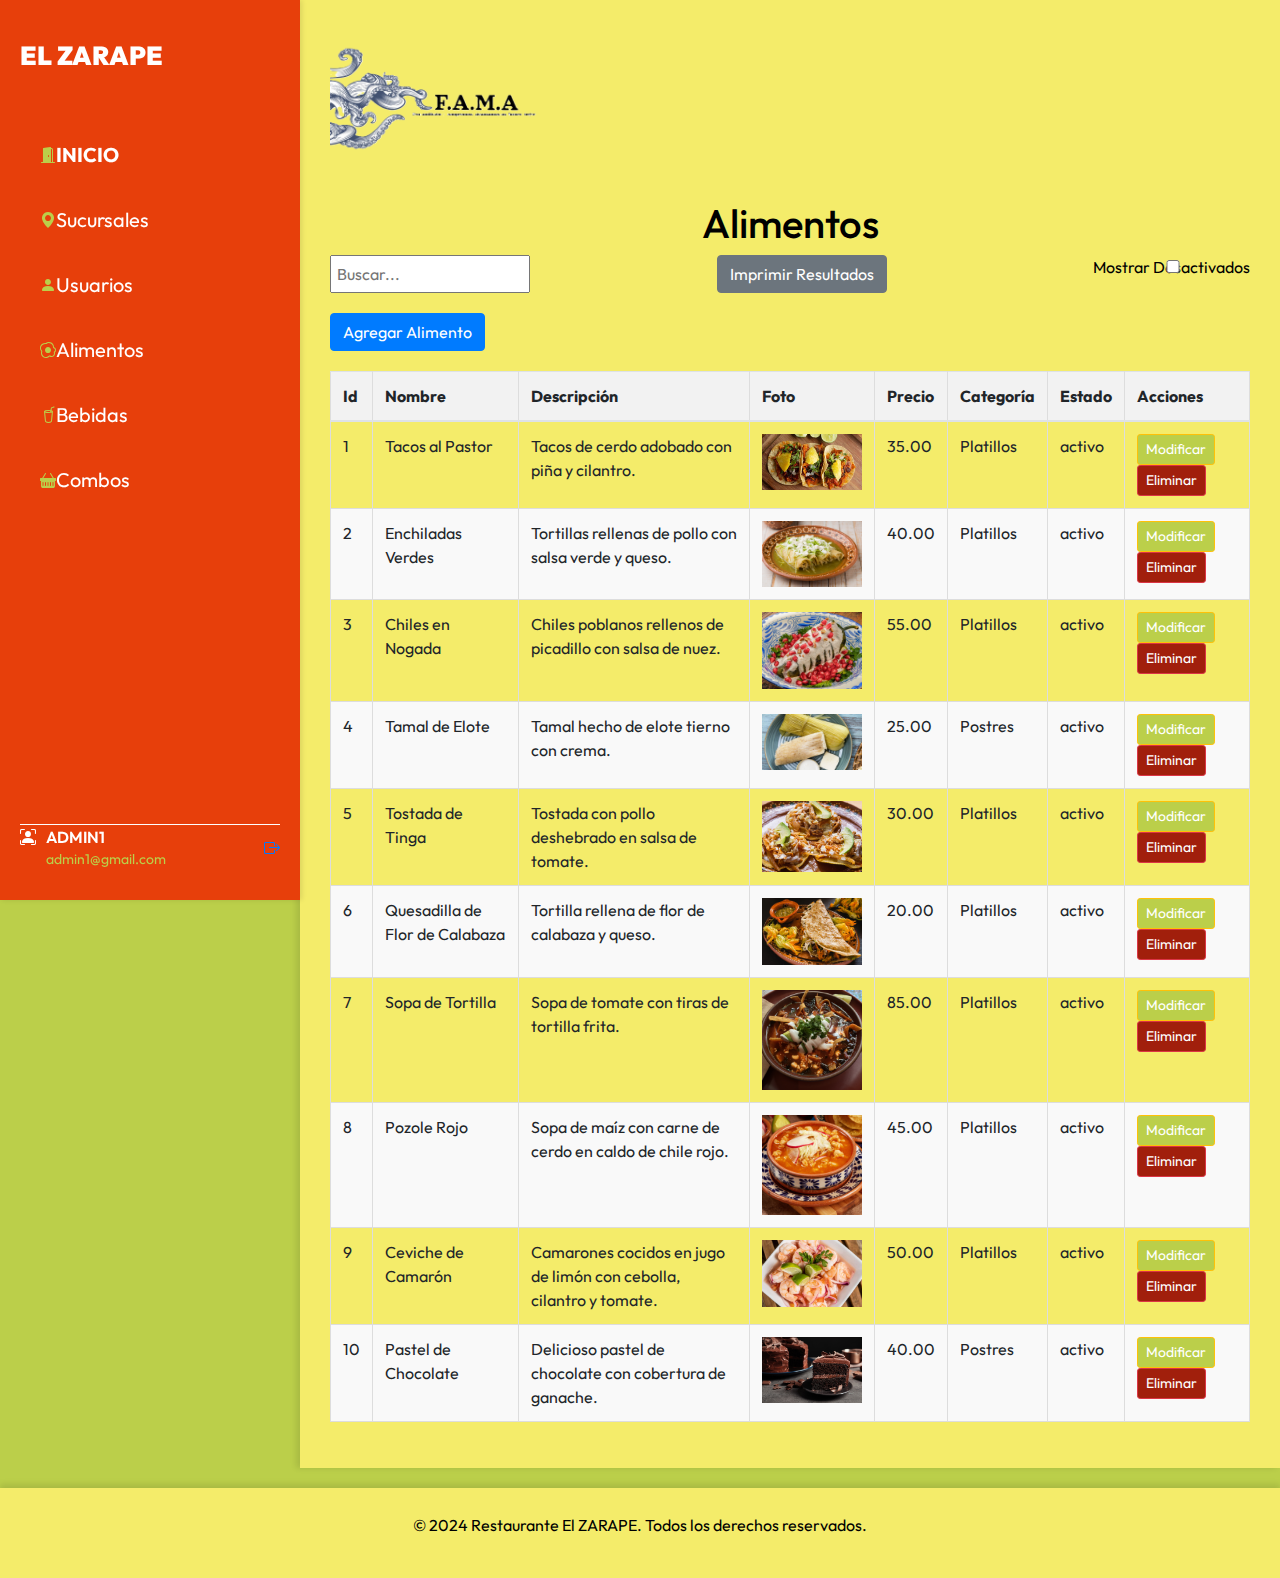
<file: Modulos/Alimentos.html>
<!DOCTYPE html>
<html lang="es">
<head>
    <meta charset="UTF-8">
    <meta name="viewport" content="width=device-width, initial-scale=1.0">
    <title>Alimentos</title>
    <link rel="stylesheet" href="https://stackpath.bootstrapcdn.com/bootstrap/4.5.2/css/bootstrap.min.css">
    <link rel="stylesheet" href="../Css/Alimentos.css">
    <script src="https://code.jquery.com/jquery-3.6.0.min.js"></script>
    <script src="https://stackpath.bootstrapcdn.com/bootstrap/4.5.2/js/bootstrap.min.js"></script>
    <script src="../js/Alimentos.js"></script>
    <link href="../Css/Inicio.css" rel="stylesheet" type="text/css"/>
    <link rel="stylesheet" href="https://cdn.jsdelivr.net/npm/bootstrap-icons@1.10.5/font/bootstrap-icons.css">
</head>
<body>
<div class="menu">
    <ion-icon name="menu-outline"></ion-icon>
    <ion-icon name="close-outline"></ion-icon>
</div>

<div class="barra-lateral">
    <div>
        <div class="nombre-pagina">
            <span><strong style="font-size: 130%">EL ZARAPE</strong></span>
        </div>
    </div> 
    <nav class="navegacion">
        <ul>
            <li><a id="inbox" href="Inicio.html"> <i class="bi bi-door-open-fill"></i><span><strong>INICIO</strong></span></a></li>
            <li><a href="Sucursal.html"> <i class="bi bi-geo-alt-fill"></i><span>Sucursales</span></a></li>
            <li><a href="Empleados.html"> <i class="bi bi-person-fill"></i> <span>Usuarios</span></a></li>
            <li><a href="Alimentos.html"><i class="bi bi-egg-fried"></i><span>Alimentos</span></a></li>
            <li><a href="Bebidas.html"> <i class="bi bi-cup-straw"></i><span>Bebidas</span></a></li>
            <li><a href="Combos.html"> <i class="bi bi-basket-fill"></i><span>Combos</span></a></li>
        </ul>
    </nav>
    <div class="usuario-container">
        <div class="linea"></div>
        <div class="usuario">
            <i class="bi bi-person-bounding-box icono-usuario"></i>
            <div class="info-usuario">
                <div class="nombre-email">
                    <span class="nombre">ADMIN1</span>
                    <span class="email">admin1@gmail.com</span>
                </div> 
                <a href="../index.html"><i class="bi bi-box-arrow-right icono-salir" title="Cerrar sesión"></i></a>
            </div>
        </div>
    </div>   
</div>

<main>
    <header style="text-align: left;">
        <img src="../Imagenes/Logo.png" width="300px" alt="Logo Fama">
        <h1 style="text-align: center;">Alimentos</h1>
    </header>
    <div class="content">
        <div class="search-container">
            <input type="text" id="searchInput" placeholder="Buscar...">
            <button id="printResults" class="btn btn-secondary">Imprimir Resultados</button>
            <div class="form-check form-switch">
                <input class="form-check-input" type="checkbox" id="switchEstado">
                <label class="form-check-label" for="switchEstado">Mostrar Desactivados</label>
            </div>
        </div> 
        <div class="btn-agregar">
            <button type="button" class="btn btn-primary" data-toggle="modal" data-target="#form-agregar">Agregar Alimento</button>
        </div>

        <table class="table">
            <thead>
                <tr>
                    <th>Id</th>
                    <th>Nombre</th>
                    <th>Descripción</th>
                    <th>Foto</th>
                    <th>Precio</th>
                    <th>Categoría</th>
                    <th>Estado</th>
                    <th>Acciones</th>
                </tr>
            </thead>
            <tbody id="registros">
                <!-- Contenido de la tabla generado dinámicamente -->
            </tbody>
        </table>

        <!-- Modal Agregar -->
        <div class="modal fade" id="form-agregar" tabindex="-1" role="dialog" aria-labelledby="formAgregarLabel" aria-hidden="true">
            <div class="modal-dialog" role="document">
                <div class="modal-content">
                    <div class="modal-header">
                        <h5 class="modal-title" id="formAgregarLabel">Agregar Alimento</h5>
                        <button type="button" class="close" data-dismiss="modal" aria-label="Close">
                            <span aria-hidden="true">&times;</span>
                        </button>
                    </div>
                    <div class="modal-body">
                        <form id="addFoodForm">
                            <input type="text" id="foodName" name="nombre" class="form-control" placeholder="Nombre" required>
                            <input type="text" id="foodDescription" name="descripcion" class="form-control" placeholder="Descripción" required>
                            <input type="text" id="foodPhoto" name="foto" class="form-control" placeholder="Foto URL" required>
                            <input type="number" id="foodPrice" name="precio" class="form-control" placeholder="Precio" step="0.01" required>
                            <select id="foodCategory" name="categoria" class="form-control" required>
                                <option value="desayuno">Desayuno</option>
                                <option value="almuerzo">Almuerzo</option>
                                <option value="cena">Cena</option>
                            </select>
                            <button type="submit" class="btn btn-primary mt-2">Guardar</button>
                        </form>
                    </div>
                </div>
            </div>
        </div>

        <!-- Modal Modificar -->
        <div class="modal fade" id="form-modificar" tabindex="-1" role="dialog" aria-labelledby="formModificarLabel" aria-hidden="true">
            <div class="modal-dialog" role="document">
                <div class="modal-content">
                    <div class="modal-header">
                        <h5 class="modal-title" id="formModificarLabel">Modificar Alimento</h5>
                        <button type="button" class="close" data-dismiss="modal" aria-label="Close">
                            <span aria-hidden="true">&times;</span>
                        </button>
                    </div>
                    <div class="modal-body">
                        <form id="modifyFoodForm">
                            <input type="hidden" id="modifyFoodId" name="id">
                            <input type="text" id="modifyFoodName" name="nombre" class="form-control" placeholder="Nombre">
                            <input type="text" id="modifyFoodDescription" name="descripcion" class="form-control" placeholder="Descripción">
                            <input type="text" id="modifyFoodPhoto" name="foto" class="form-control" placeholder="Foto URL">
                            <input type="number" id="modifyFoodPrice" name="precio" class="form-control" placeholder="Precio" step="0.01">
                            <select id="modifyFoodCategory" name="categoria" class="form-control">
                                <option value="desayuno">Desayuno</option>
                                <option value="almuerzo">Almuerzo</option>
                                <option value="cena">Cena</option>
                            </select>
                            <select id="modifyFoodEstado" name="estado" class="form-control mt-2">
                                <option value="activo">Activo</option>
                                <option value="desactivo">Desactivo</option>
                            </select>
                            <button type="submit" class="btn btn-primary mt-2">Guardar Cambios</button>
                        </form>
                    </div>
                </div>
            </div>
        </div>

        <!-- Modal Eliminar -->
        <div class="modal fade" id="modal-eliminar" tabindex="-1" role="dialog" aria-labelledby="modalEliminarLabel" aria-hidden="true">
            <div class="modal-dialog" role="document">
                <div class="modal-content">
                    <div class="modal-header">
                        <h5 class="modal-title" id="modalEliminarLabel">Confirmar Eliminación</h5>
                        <button type="button" class="close" data-dismiss="modal" aria-label="Close">
                            <span aria-hidden="true">&times;</span>
                        </button>
                    </div>
                    <div class="modal-body">
                        <p id="modal-mensaje"></p>
                    </div>
                    <div class="modal-footer">
                        <button type="button" class="btn btn-secondary" data-dismiss="modal">Cancelar</button>
                        <button type="button" class="btn btn-primary" onclick="confirmarEliminacion()">Eliminar</button>
                    </div>
                </div>
            </div>
        </div>
    </div>
</main>

<footer>
    <div class="footer-content">
        <p>© 2024 Restaurante El ZARAPE. Todos los derechos reservados.</p>
    </div>
</footer>

</body>
</html>
</file>
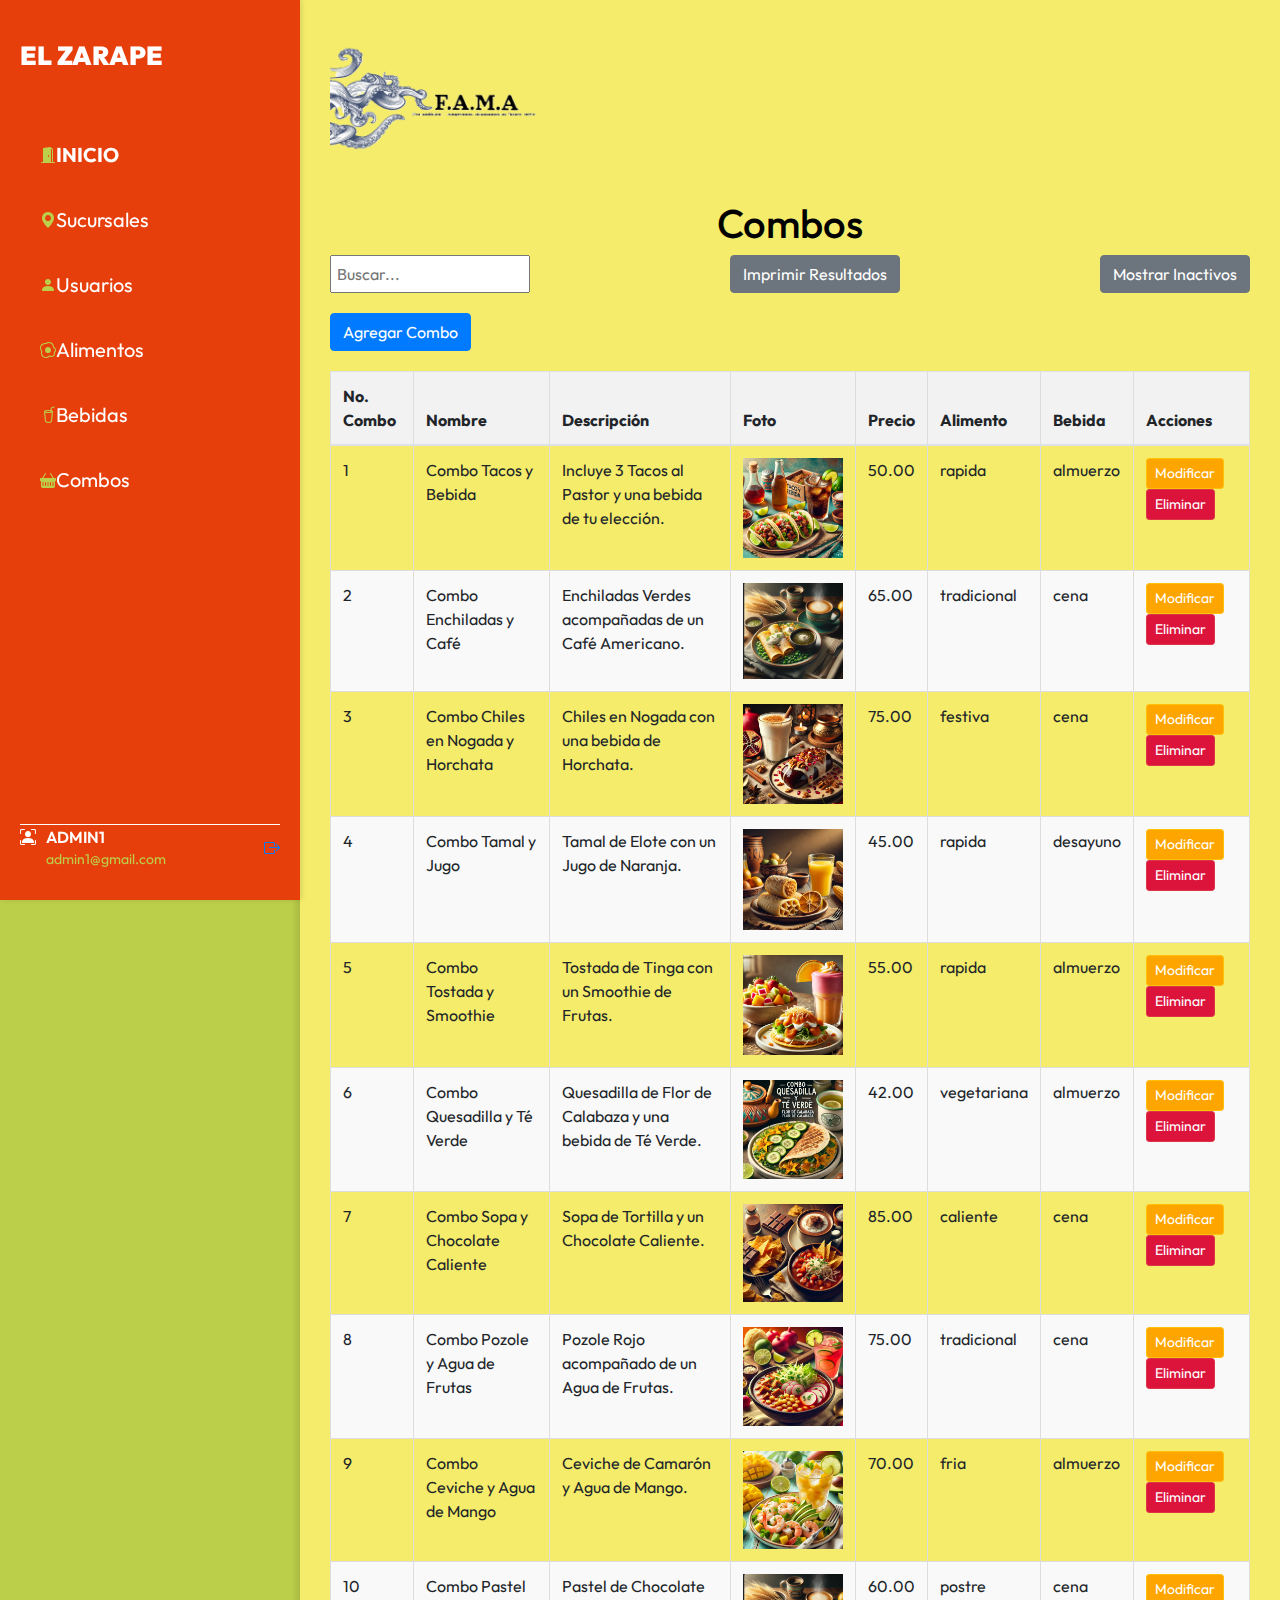
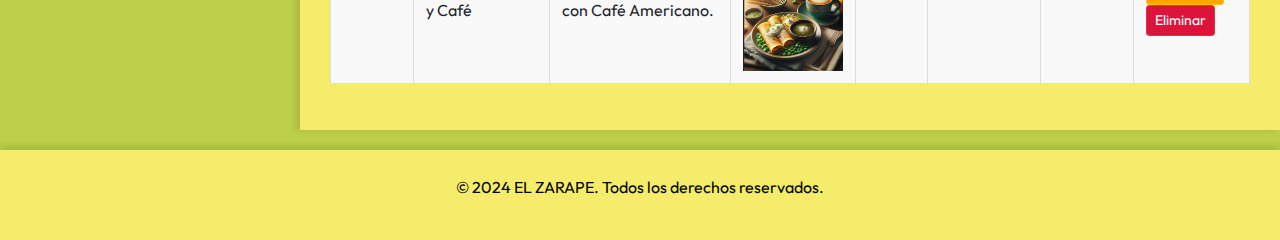
<file: Modulos/Combos.html>
<!DOCTYPE html>
<html lang="es">
<head>
<meta charset="UTF-8">
<meta name="viewport" content="width=device-width, initial-scale=1.0">
<title>Combos</title>
<link rel="stylesheet" href="https://stackpath.bootstrapcdn.com/bootstrap/4.5.2/css/bootstrap.min.css">
<link rel="stylesheet" href="../Css/Combos.css">
<script src="https://code.jquery.com/jquery-3.6.0.min.js"></script>
<script src="https://stackpath.bootstrapcdn.com/bootstrap/4.5.2/js/bootstrap.min.js"></script>
<link href="../Css/Inicio.css" rel="stylesheet" type="text/css"/>
<link rel="stylesheet" href="https://cdn.jsdelivr.net/npm/bootstrap-icons@1.10.5/font/bootstrap-icons.css">
</head>
<body>
<div class="menu">
    <ion-icon name="menu-outline"></ion-icon>
    <ion-icon name="close-outline"></ion-icon>
</div>

<div class="barra-lateral">
    <div>
        <div class="nombre-pagina">
            <span><strong style="font-size: 130%">EL ZARAPE</strong></span>
        </div>
    </div> <!-- Tabla de Navegacion Lateral -->
    <nav class="navegacion">
        <ul>
            <li><a id="inbox" href="Inicio.html"><i class="bi bi-door-open-fill"></i><span><strong>INICIO</strong></span></a></li>
            <li><a href="Sucursal.html"><i class="bi bi-geo-alt-fill"></i><span>Sucursales</span></a></li>
            <li><a href="Empleados.html"><i class="bi bi-person-fill"></i><span>Usuarios</span></a></li>
            <li><a href="Alimentos.html"><i class="bi bi-egg-fried"></i><span>Alimentos</span></a></li>
            <li><a href="Bebidas.html"><i class="bi bi-cup-straw"></i><span>Bebidas</span></a></li>
            <li><a href="Combos.html"><i class="bi bi-basket-fill"></i><span>Combos</span></a></li>
        </ul>
    </nav>
    <div class="usuario-container">
        <div class="linea"></div>
        <div class="usuario">
            <i class="bi bi-person-bounding-box icono-usuario"></i>
            <div class="info-usuario">
                <div class="nombre-email">
                    <span class="nombre">ADMIN1</span>
                    <span class="email">admin1@gmail.com</span>
                </div> 
                <a href="../index.html"><i class="bi bi-box-arrow-right icono-salir" title="Cerrar sesión"></i></a>
            </div>
        </div>
    </div>   
</div>

<main>
    <header style="text-align: left;">
        <img src="../Imagenes/Logo.png" width="300px" alt="Logo Fama">
        <h1 style="text-align: center;">Combos</h1>
    </header>
    <div class="content">
        <div class="search-container">
            <input type="text" id="searchInput" placeholder="Buscar...">
            <button id="printResults" class="btn btn-secondary">Imprimir Resultados</button>
            <button id="toggleActivos" class="btn btn-secondary">Mostrar Inactivos</button>
        </div>
        <div class="btn-agregar">
            <button type="button" class="btn btn-primary" data-toggle="modal" data-target="#form-agregar">Agregar Combo</button>
        </div>

        <table class="table">
            <thead>
                <tr>
                    <th>No. Combo</th>
                    <th>Nombre</th>
                    <th>Descripción</th>
                    <th>Foto</th>
                    <th>Precio</th>
                    <th>Alimento</th>
                    <th>Bebida</th>
                    <th>Acciones</th>
                </tr>
            </thead>
            <tbody id="registros">
                <!-- Contenido de la tabla generado dinámicamente -->
            </tbody>
        </table>

        <!-- Modal Agregar -->
        <div class="modal fade" id="form-agregar" tabindex="-1" role="dialog" aria-labelledby="formAgregarLabel" aria-hidden="true">
            <div class="modal-dialog" role="document">
                <div class="modal-content">
                    <div class="modal-header">
                        <h5 class="modal-title" id="formAgregarLabel">Agregar Combo</h5>
                        <button type="button" class="close" data-dismiss="modal" aria-label="Close">
                            <span aria-hidden="true">&times;</span>
                        </button>
                    </div>
                    <div class="modal-body">
                        <form id="addFoodForm">
                            <input type="text" id="foodName" name="nombre" class="form-control" placeholder="Nombre" required>
                            <input type="text" id="foodDescription" name="descripcion" class="form-control" placeholder="Descripción" required>
                            <input type="text" id="foodPhoto" name="foto" class="form-control" placeholder="Foto URL" required>
                            <input type="number" id="foodPrice" name="precio" class="form-control" placeholder="Precio" step="0.01" required>
                            <select id="foodCategory2" name="Alimento" class="form-control" required>
                                <option value="Tacos al Pastor">Tacos al Pastor</option>
                                <option value="Enchiladas Verdes">Enchiladas Verdes</option>
                                <option value="Chiles en Nogada">Chiles en Nogada</option>
                                <option value="Tamal de Elote">Tamal de Elote</option>
                                <option value="Tostada de Tinga">Tostada de Tinga</option>
                                <option value="Quesadilla de Flor de Calabaza">Quesadilla de Flor de Calabaza</option>
                                <option value="Sopa de Tortilla">Sopa de Tortilla</option>
                                <option value="Pozole Rojo">Pozole Rojo</option>
                                <option value="Ceviche de Camarón">Ceviche de Camarón</option>
                                <option value="Pastel de Chocolate">Pastel de Chocolate</option>
                            </select>
                            <select id="foodCategory" name="Bebida" class="form-control" required>
                                <option value="Café negro tradicional americano">Café negro tradicional americano</option>
                                <option value="Jugo de Naranja">Jugo de Naranja</option>
                                <option value="Limonada">Limonada</option>
                                <option value="Smoothie de Frutas">Smoothie de Frutas</option>
                                <option value="Té Verde">Té Verde</option>
                                <option value="Chocolate Caliente">Chocolate Caliente</option>
                                <option value="Jamaica">Jamaica</option>
                                <option value="Horchata">Horchata</option>
                                <option value="Agua de Frutas">Agua de Frutas</option>
                                <option value="Agua de Mango">Agua de Mango</option>
                            </select>
                            <button type="submit" class="btn btn-primary mt-2">Guardar</button>
                        </form>
                    </div>
                </div>
            </div>
        </div>

        <!-- Modal Modificar -->
        <div class="modal fade" id="form-modificar" tabindex="-1" role="dialog" aria-labelledby="formModificarLabel" aria-hidden="true">
            <div class="modal-dialog" role="document">
                <div class="modal-content">
                    <div class="modal-header">
                        <h5 class="modal-title" id="formModificarLabel">Modificar Combo</h5>
                        <button type="button" class="close" data-dismiss="modal" aria-label="Close">
                            <span aria-hidden="true">&times;</span>
                        </button>
                    </div>
                    <div class="modal-body">
                        <form id="modifyFoodForm">
                            <input type="hidden" id="modifyFoodId" name="id">
                            <input type="text" id="modifyFoodName" name="nombre" class="form-control" placeholder="Nombre">
                            <input type="text" id="modifyFoodDescription" name="descripcion" class="form-control" placeholder="Descripción">
                            <input type="text" id="modifyFoodPhoto" name="foto" class="form-control" placeholder="Foto URL">
                            <input type="number" id="modifyFoodPrice" name="precio" class="form-control" placeholder="Precio" step="0.01">
                            <select id="modifyFoodCategory2" name="Alimento" class="form-control">
                                <option value="Tacos al Pastor">Tacos al Pastor</option>
                                <option value="Enchiladas Verdes">Enchiladas Verdes</option>
                                <option value="Chiles en Nogada">Chiles en Nogada</option>
                                <option value="Tamal de Elote">Tamal de Elote</option>
                                <option value="Tostada de Tinga">Tostada de Tinga</option>
                                <option value="Quesadilla de Flor de Calabaza">Quesadilla de Flor de Calabaza</option>
                                <option value="Sopa de Tortilla">Sopa de Tortilla</option>
                                <option value="Pozole Rojo">Pozole Rojo</option>
                                <option value="Ceviche de Camarón">Ceviche de Camarón</option>
                                <option value="Pastel de Chocolate">Pastel de Chocolate</option>
                            </select>
                            <select id="modifyFoodCategory" name="Bebida" class="form-control">
                                <option value="Café negro tradicional americano">Café negro tradicional americano</option>
                                <option value="Jugo de Naranja">Jugo de Naranja</option>
                                <option value="Limonada">Limonada</option>
                                <option value="Smoothie de Frutas">Smoothie de Frutas</option>
                                <option value="Té Verde">Té Verde</option>
                                <option value="Chocolate Caliente">Chocolate Caliente</option>
                                <option value="Jamaica">Jamaica</option>
                                <option value="Horchata">Horchata</option>
                                <option value="Agua de Frutas">Agua de Frutas</option>
                                <option value="Agua de Mango">Agua de Mango</option>
                            </select>
                            <button type="submit" class="btn btn-primary mt-2">Guardar Cambios</button>
                        </form>
                    </div>
                </div>
            </div>
        </div>

        <!-- Modal Eliminar -->
        <div class="modal fade" id="modal-eliminar" tabindex="-1" role="dialog" aria-labelledby="modalEliminarLabel" aria-hidden="true">
            <div class="modal-dialog" role="document">
                <div class="modal-content">
                    <div class="modal-header">
                        <h5 class="modal-title" id="modalEliminarLabel">Confirmar Eliminación</h5>
                        <button type="button" class="close" data-dismiss="modal" aria-label="Close">
                            <span aria-hidden="true">&times;</span>
                        </button>
                    </div>
                    <div class="modal-body">
                        <p id="modal-mensaje"></p>
                    </div>
                    <div class="modal-footer">
                        <button type="button" class="btn btn-secondary" data-dismiss="modal">Cancelar</button>
                        <button type="button" class="btn btn-primary" onclick="confirmarEliminacion()">Eliminar</button>
                    </div>
                </div>
            </div>
        </div>
    </div>
</main>

<footer>
    <p>© 2024 EL ZARAPE. Todos los derechos reservados.</p>
</footer>

<script src="../js/Combos.js"></script>
</body>
</html>
</file>
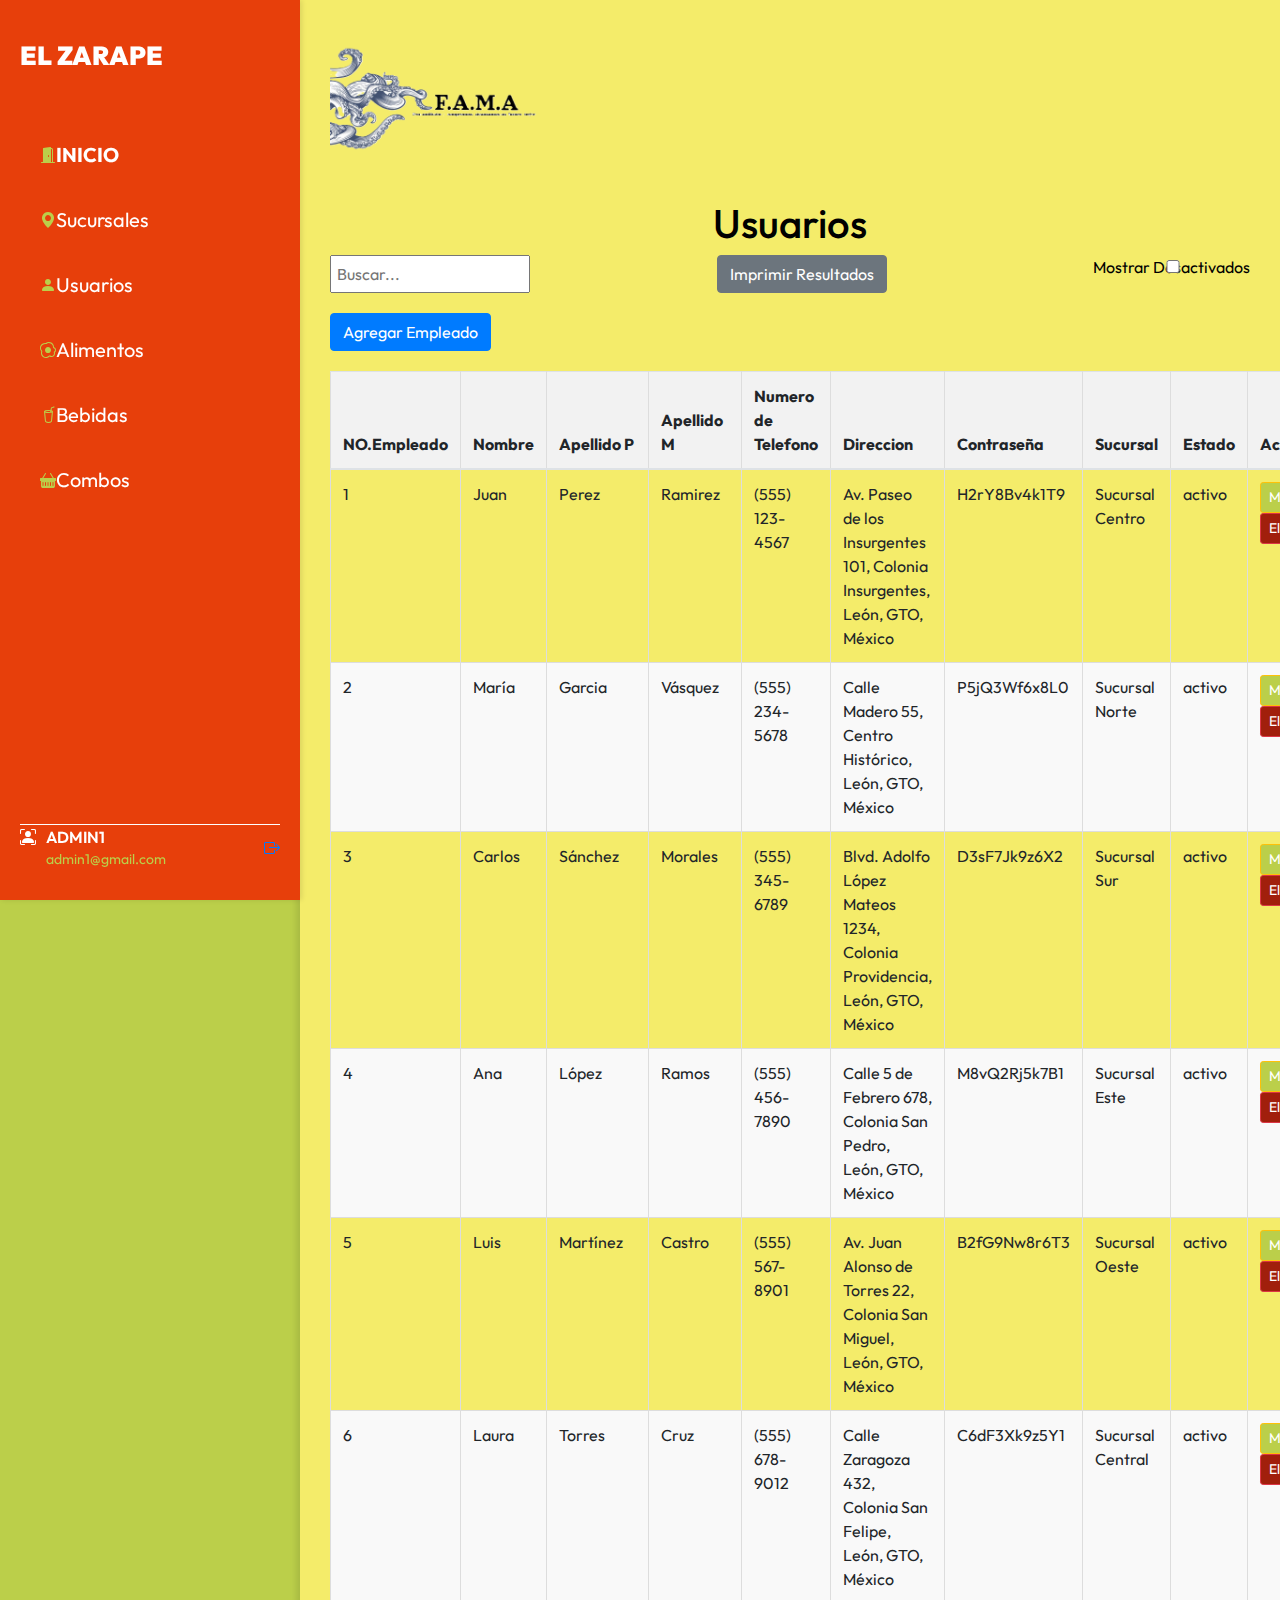
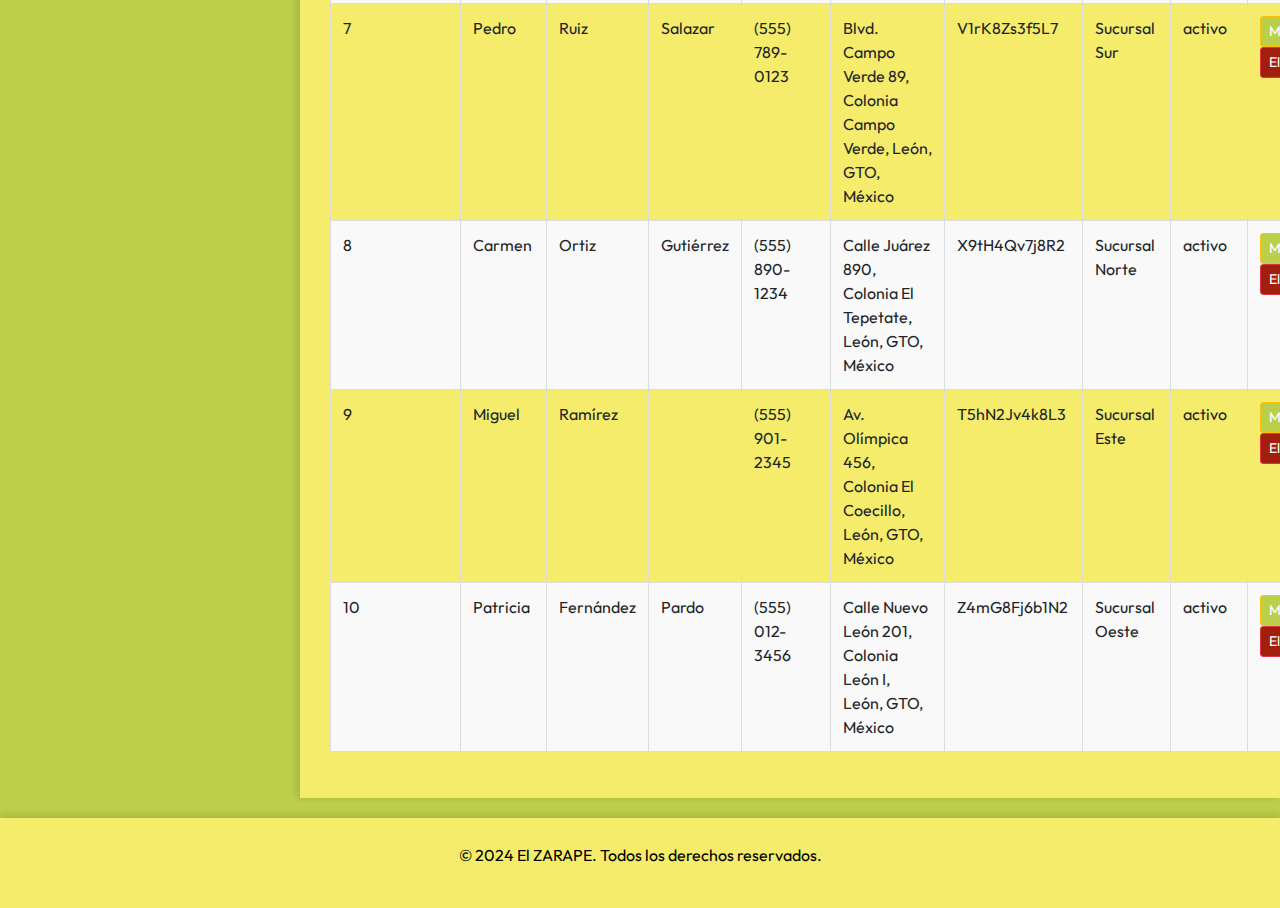
<file: Modulos/Empleados.html>
<!DOCTYPE html>
<html lang="es">
<head>
    <meta charset="UTF-8">
    <meta name="viewport" content="width=device-width, initial-scale=1.0">
    <title>Usuarios</title>
    <link rel="stylesheet" href="https://stackpath.bootstrapcdn.com/bootstrap/4.5.2/css/bootstrap.min.css">
    <link rel="stylesheet" href="../Css/Empleados.css">
    <script src="https://code.jquery.com/jquery-3.6.0.min.js"></script>
    <script src="https://stackpath.bootstrapcdn.com/bootstrap/4.5.2/js/bootstrap.min.js"></script>
    <script src="../js/Empleados.js"></script>
    <link href="../Css/Inicio.css" rel="stylesheet" type="text/css"/>
    <link rel="stylesheet" href="https://cdn.jsdelivr.net/npm/bootstrap-icons@1.10.5/font/bootstrap-icons.css">
</head>
<body>
    <div class="menu">
        <ion-icon name="menu-outline"></ion-icon>
        <ion-icon name="close-outline"></ion-icon>
    </div>

    <div class="barra-lateral">
        <div>
            <div class="nombre-pagina">
                <span><strong style="font-size: 130%">EL ZARAPE</strong></span>
            </div>
        </div>
        <nav class="navegacion">
            <ul>
                <li>
                    <a id="inbox" href="Inicio.html"> <i class="bi bi-door-open-fill"></i><span><strong>INICIO</strong></span></a>
                </li>
                <li>
                    <a href="Sucursal.html"> <i class="bi bi-geo-alt-fill"></i><span>Sucursales</span></a>
                </li>
                <li>
                    <a href="Empleados.html"> <i class="bi bi-person-fill"></i> <span>Usuarios</span></a>
                </li>
                <li>
                    <a href="Alimentos.html"><i class="bi bi-egg-fried"></i><span>Alimentos</span></a>
                </li>
                <li>
                    <a href="Bebidas.html"> <i class="bi bi-cup-straw"></i><span>Bebidas</span></a>
                </li>
                <li>
                    <a href="Combos.html"> <i class="bi bi-basket-fill"></i><span>Combos</span></a>
                </li>
            </ul>
        </nav>
        <div class="usuario-container">
            <div class="linea"></div>
            <div class="usuario">
                <i class="bi bi-person-bounding-box icono-usuario"></i>
                <div class="info-usuario">
                    <div class="nombre-email">
                        <span class="nombre">ADMIN1</span>
                        <span class="email">admin1@gmail.com</span>
                    </div>
                    <a href="../index.html"> <i class="bi bi-box-arrow-right icono-salir" title="Cerrar sesión"></i></a>
                </div>
            </div>
        </div>
    </div>

    <main>
        <header style="text-align: left;">
            <img src="../Imagenes/Logo.png" width="300px" alt="Logo Fama">
            <h1 style="text-align: center;">Usuarios</h1>
        </header>
        <div class="content">
            <div class="search-container">
                <input type="text" id="searchInput" placeholder="Buscar...">
                <button id="printResults" class="btn btn-secondary">Imprimir Resultados</button>
                <div class="form-check form-switch">
                    <input class="form-check-input" type="checkbox" id="switchEstado">
                    <label class="form-check-label" for="switchEstado">Mostrar Desactivados</label>
                </div>
            </div>
            <div class="btn-agregar">
                <button type="button" class="btn btn-primary" data-toggle="modal" data-target="#form-agregar">Agregar Empleado</button>
            </div>

            <table class="table">
                <thead>
                    <tr>
                        <th>NO.Empleado</th>
                        <th>Nombre</th>
                        <th>Apellido P</th>
                        <th>Apellido M</th>
                        <th>Numero de Telefono</th>
                        <th>Direccion</th>
                        <th>Contraseña</th>
                        <th>Sucursal</th>
                        <th>Estado</th>
                        <th>Acciones</th>
                    </tr>
                </thead>
                <tbody id="registros">
                    <!-- Contenido de la tabla generado dinámicamente -->
                </tbody>
            </table>

            <!-- Modal Agregar Empleado -->
            <div class="modal fade" id="form-agregar" tabindex="-1" role="dialog" aria-labelledby="formAgregarLabel" aria-hidden="true">
                <div class="modal-dialog" role="document">
                    <div class="modal-content">
                        <div class="modal-header">
                            <h5 class="modal-title" id="formAgregarLabel">Agregar Empleado</h5>
                            <button type="button" class="close" data-dismiss="modal" aria-label="Close">
                                <span aria-hidden="true">&times;</span>
                            </button>
                        </div>
                        <div class="modal-body">
                            <form id="addFoodForm">
                                <input type="text" id="foodName" name="nombre" class="form-control" placeholder="Nombre" required>
                                <input type="text" id="appNameP" name="apellido_paterno" class="form-control" placeholder="Apellido P" required>
                                <input type="text" id="appNameM" name="apellido_materno" class="form-control" placeholder="Apellido M" required>
                                <input type="text" id="noTelName" name="numero_telefono" class="form-control" placeholder="Numero de telefono" required>
                                <input type="text" id="dirName" name="direccion" class="form-control" placeholder="Direccion" required>
                                <input type="text" id="foodDescription" name="contraseña" class="form-control" placeholder="Contraseña" required>
                                <select id="foodSucursal" name="sucursal" class="form-control" required>
                                    <option value="">Seleccionar Sucursal</option>
                                    <option value="Sucursal1">Sucursal Centro</option>
                                    <option value="Sucursal2">Sucursal Norte</option>
                                    <option value="Sucursal3">Sucursal Sur</option>
                                    <option value="Sucursal4">Sucursal Este</option>
                                    <option value="Sucursal5">Sucursal Oeste</option>
                                    <option value="Sucursal6">Sucursal Altavista</option>
                                    <option value="Sucursal7">Sucursal Del Valle</option>
                                    <option value="Sucursal8">Sucursal Polanco</option>
                                    <option value="Sucursal9">Sucursal Condesa</option>
                                    <option value="Sucursal10">Sucursal Roma</option>
                                </select>
                                <button type="submit" class="btn btn-primary mt-2">Guardar</button>
                            </form>
                        </div>
                    </div>
                </div>
            </div>

            <!-- Modal Modificar Empleado -->
            <div class="modal fade" id="form-modificar" tabindex="-1" role="dialog" aria-labelledby="formModificarLabel" aria-hidden="true">
                <div class="modal-dialog" role="document">
                    <div class="modal-content">
                        <div class="modal-header">
                            <h5 class="modal-title" id="formModificarLabel">Modificar Empleado</h5>
                            <button type="button" class="close" data-dismiss="modal" aria-label="Close">
                                <span aria-hidden="true">&times;</span>
                            </button>
                        </div>
                        <div class="modal-body">
                            <form id="modifyFoodForm">
                                <input type="hidden" id="modifyFoodId" name="id">
                                <input type="text" id="modifyFoodName" name="nombre" class="form-control" placeholder="Nombre" required>
                                <input type="text" id="modifyappNameP" name="apellido_paterno" class="form-control" placeholder="Apellido P" required>
                                <input type="text" id="modifyappNameM" name="apellido_materno" class="form-control" placeholder="Apellido M" required>
                                <input type="text" id="modifynoTelName" name="numero_telefono" class="form-control" placeholder="Numero de telefono" required>
                                <input type="text" id="modifydirName" name="direccion" class="form-control" placeholder="Direccion" required>
                                <input type="text" id="modifyFoodDescription" name="contraseña" class="form-control" placeholder="Contraseña" required>
                                <select id="modifyFoodSucursal" name="sucursal" class="form-control" required>
                                    <option value="Sucursal1">Sucursal Centro</option>
                                    <option value="Sucursal2">Sucursal Norte</option>
                                    <option value="Sucursal3">Sucursal Sur</option>
                                    <option value="Sucursal4">Sucursal Este</option>
                                    <option value="Sucursal5">Sucursal Oeste</option>
                                    <option value="Sucursal6">Sucursal Altavista</option>
                                    <option value="Sucursal7">Sucursal Del Valle</option>
                                    <option value="Sucursal8">Sucursal Polanco</option>
                                    <option value="Sucursal9">Sucursal Condesa</option>
                                    <option value="Sucursal10">Sucursal Roma</option>
                                </select>
                                <select id="modifyFoodEstado" name="estado" class="form-control mt-2">
                                    <option value="activo">Activo</option>
                                    <option value="desactivo">Desactivo</option>
                                </select>
                                <button type="submit" class="btn btn-primary mt-2">Guardar Cambios</button>
                            </form>
                        </div>
                    </div>
                </div>
            </div>

            <!-- Modal Eliminar -->
            <div class="modal fade" id="modal-eliminar" tabindex="-1" role="dialog" aria-labelledby="modalEliminarLabel" aria-hidden="true">
                <div class="modal-dialog" role="document">
                    <div class="modal-content">
                        <div class="modal-header">
                            <h5 class="modal-title" id="modalEliminarLabel">Confirmar Eliminación</h5>
                            <button type="button" class="close" data-dismiss="modal" aria-label="Close">
                                <span aria-hidden="true">&times;</span>
                            </button>
                        </div>
                        <div class="modal-body">
                            <p id="modal-mensaje"></p>
                        </div>
                        <div class="modal-footer">
                            <button type="button" class="btn btn-secondary" data-dismiss="modal">Cancelar</button>
                            <button type="button" class="btn btn-primary" onclick="confirmarEliminacion()">Eliminar</button>
                        </div>
                    </div>
                </div>
            </div>
        </div>
    </main>

    <footer>
        <p>© 2024 El ZARAPE. Todos los derechos reservados.</p>
    </footer>
</body>
</html>
</file>
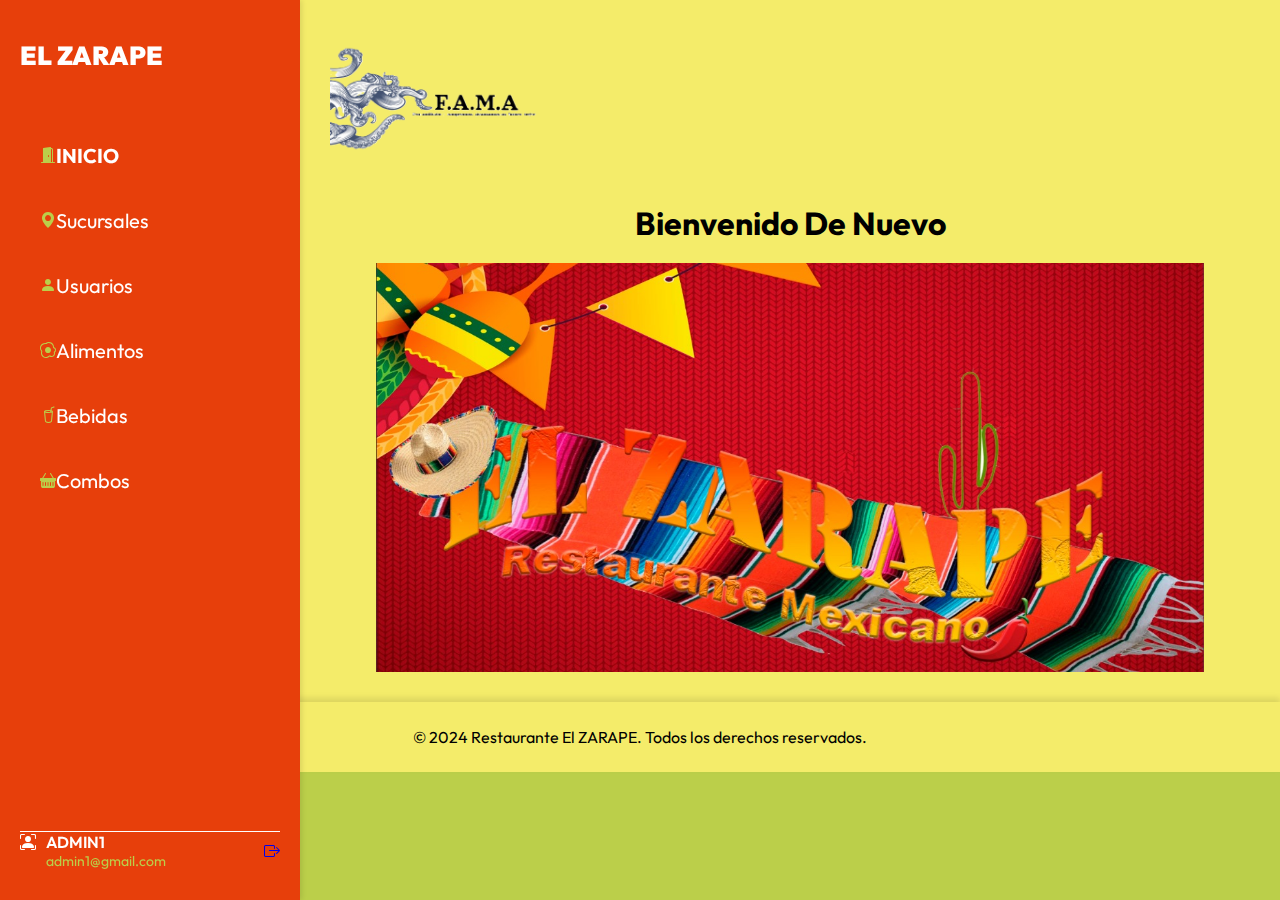
<file: Modulos/Inicio.html>
<!DOCTYPE html>
<html lang="Es">
<head>
    <meta charset="UTF-8">
    <meta name="viewport" content="width=device-width, initial-scale=1.0">
    <title>El ZARAPE</title>
    <link href="../Css/Inicio.css" rel="stylesheet" type="text/css"/>
    <link rel="stylesheet" href="https://cdn.jsdelivr.net/npm/bootstrap-icons@1.10.5/font/bootstrap-icons.css">
</head>
<body>
    <div class="menu">
        <ion-icon name="menu-outline"></ion-icon>
        <ion-icon name="close-outline"></ion-icon>
    </div>

    <div class="barra-lateral">
        <div>
            <div class="nombre-pagina">
                <span><strong style="font-size: 130%">EL ZARAPE</strong></span>
            </div>
        </div>
        <!-- Tabla de Navegacion Lateral -->
        <nav class="navegacion">
            <ul>
                <li>
                    <a id="inbox" href="Inicio.html"><i class="bi bi-door-open-fill"></i><span><strong>INICIO</strong></span></a>
                </li>
                <li>
                    <a href="Sucursal.html"><i class="bi bi-geo-alt-fill"></i><span>Sucursales</span></a>
                </li>
                <li>
                    <a href="Empleados.html"><i class="bi bi-person-fill"></i><span>Usuarios</span></a>
                </li>
                <li>
                    <a href="Alimentos.html"><i class="bi bi-egg-fried"></i><span>Alimentos</span></a>
                </li>
                <li>
                    <a href="Bebidas.html"><i class="bi bi-cup-straw"></i><span>Bebidas</span></a>
                </li>
                <li>
                    <a href="Combos.html"><i class="bi bi-basket-fill"></i><span>Combos</span></a>
                </li>
            </ul>
        </nav>
        <!-- Información del usuario -->
        <div class="usuario-container">
            <div class="linea"></div>
            <div class="usuario">
                <i class="bi bi-person-bounding-box icono-usuario"></i>
                <div class="info-usuario">
                    <div class="nombre-email">
                        <span class="nombre" id="nombreUsuario">ADMIN1</span>
                        <span class="email">admin1@gmail.com</span>
                    </div>
                    <a href="../index.html"><i class="bi bi-box-arrow-right icono-salir" title="Cerrar sesión"></i></a>
                </div>
            </div>
        </div>
    </div>

    <main>
        <header style="text-align: left;">
            <img src="../Imagenes/Logo.png" width="300px" alt="Logo Fama">
            <h1 style="text-align: center;">Bienvenido De Nuevo</h1>
        </header>

        <div style="display: flex; justify-content: center; margin-top: 20px; border-radius: 15px;">
            <img src="../Imagenes/Banner.jpg" alt="Banner" width="90%">
        </div>
    </main>

    <footer>
        <div class="footer-content">
            <p>© 2024 Restaurante El ZARAPE. Todos los derechos reservados.</p>
        </div>
    </footer>

    <script>
        $(document).ready(function() {
            // Obtener el nombre del usuario desde localStorage
            const nombreUsuario = localStorage.getItem('nombreUsuario');
            
            // Si hay un nombre de usuario almacenado, actualizar la barra lateral
            if (nombreUsuario) {
                $('#nombreUsuario').text(nombreUsuario);
            }
        });
    </script>
</body>
</html>
</file>
<file: Css/Alimentos.css>
body {
    font-family: Arial, sans-serif;
}
 
table {
    width: 100%;
    border-collapse: collapse;
    margin-top: 20px;
}
 
table, th, td {
    border: 1px solid #ddd;
}
 
th, td {
    padding: 10px;
    text-align: left;
}
 
th {
    background-color: #f2f2f2;
}
 
tr:nth-child(even) {
    background-color: #f9f9f9;
}
 
.actions {
    display: flex;
    gap: 5px;
}
 
button {
    padding: 5px 10px;
    border: none;
    background-color: #007BFF;
    color: white;
    cursor: pointer;
}
 
button.modify {
    background-color: #28a745;
}
 
button.delete {
    background-color: #dc3545;
}
 
button:hover {
    opacity: 0.8;
}
 
.btn-modificar {
    background-color:  #BBCF4A; /* Naranja */
    color: white;
}
 
.btn-eliminar {
    background-color: #A11F0C;
    color: white;
}
 
.search-container {
    display: flex;
    justify-content: space-between;
    margin-bottom: 20px;
}
 
.search-container input {
    padding: 5px;
    width: 200px;
}
 
.btn-agregar {
    margin: 20px 0;
}
 
footer {
    text-align: center;
    margin-top: 20px;
}
 
.modal-body input,
.modal-body select {
    margin-bottom: 10px;
}
</file>
<file: Css/Inicio.css>
@import url('https://fonts.googleapis.com/css2?family=Outfit:wght@500&display=swap');

:root {
    --color-barra-lateral: #E73F0B; /* Ripe Apple */
    --color-texto: #FFFFFF; /* Blanco */
    --color-texto-menu: #BBCF4A; /* Granny Smith */
    --color-menu-hover: #A11F0C; /* Red Delicious */
    --color-menu-hover-texto: #FFFFFF; /* Blanco */
    --color-boton: #F4EC6A; /* Golden Delicious */
    --color-boton-texto: #000000; /* Negro */
    --color-linea: #FFFFFF; /* Blanco */
    --color-scroll: #A11F0C; /* Red Delicious */
    --color-scroll-hover: #E73F0B; /* Ripe Apple */
    --color-fondo: #BBCF4A; /* Granny Smith */
    --color-fondo-alterno: #F4EC6A; /* Golden Delicious */
}

* {
    margin: 0;
    padding: 0;
    box-sizing: border-box;
    font-family: 'Outfit', sans-serif;
}

body {
    height: 100vh;
    width: 100%;
    background-color: var(--color-fondo);
    color: var(--color-texto);
}

.menu {
    position: fixed;
    width: 60px;
    height: 60px;
    font-size: 30px;
    display: none;
    justify-content: center;
    align-items: center;
    border-radius: 50%;
    cursor: pointer;
    background-color: var(--color-boton);
    color: var(--color-boton-texto);
    right: 20px;
    top: 20px;
    z-index: 100;
    box-shadow: 0px 4px 6px rgba(0, 0, 0, 0.1);
}

.barra-lateral {
    position: fixed;
    display: flex;
    flex-direction: column;
    justify-content: space-between;
    width: 300px;
    height: 100%;
    overflow: hidden;
    padding: 30px 20px;
    background-color: var(--color-barra-lateral);
    transition: width 0.5s ease, background-color 0.3s ease, left 0.5s ease;
    z-index: 50;
    box-shadow: 2px 0px 5px rgba(0, 0, 0, 0.1);
}

.barra-lateral span {
    font-size: 20px;
    text-align: left;
    color: var(--color-texto);
    opacity: 1;
    transition: opacity 0.5s ease, width 0.5s ease;
}

.barra-lateral .nombre-pagina {
    width: 100%;
    height: 50px;
    color: var(--color-texto);
    margin-bottom: 50px;
    display: flex;
    align-items: center;
    font-size: 24px;
    font-weight: bold;
}

.barra-lateral .navegacion {
    height: 100%;
    overflow-y: auto;
    overflow-x: hidden;
}

.barra-lateral .navegacion::-webkit-scrollbar {
    width: 8px;
}

.barra-lateral .navegacion::-webkit-scrollbar-thumb {
    background-color: var(--color-scroll);
    border-radius: 10px;
}

.barra-lateral .navegacion::-webkit-scrollbar-thumb:hover {
    background-color: var(--color-scroll-hover);
}

.barra-lateral .navegacion li {
    list-style: none;
    display: flex;
    margin-bottom: 15px;
}

.barra-lateral .navegacion a {
    width: 100%;
    height: 50px;
    display: flex;
    align-items: center;
    text-decoration: none;
    border-radius: 12px;
    color: var(--color-texto-menu);
    background-color: transparent;
    padding-left: 20px;
    transition: background-color 0.3s ease, color 0.3s ease;
}

.barra-lateral .navegacion a:hover {
    background-color: var(--color-menu-hover);
    color: var(--color-menu-hover-texto);
    box-shadow: 0px 4px 8px rgba(0, 0, 0, 0.1);
}

.barra-lateral .linea {
    width: 100%;
    height: 1px;
    margin-top: 20px;
    background-color: var(--color-linea);
}

.barra-lateral .usuario {
    width: 100%;
    display: flex;
}

.barra-lateral .usuario .info-usuario {
    width: 100%;
    display: flex;
    align-items: center;
    justify-content: space-between;
    color: var(--color-texto);
    overflow: hidden;
}

.barra-lateral .usuario .nombre-email {
    width: 100%;
    display: flex;
    flex-direction: column;
    margin-left: 10px;
}

.barra-lateral .usuario .nombre {
    font-size: 16px;
    font-weight: 600;
}

.barra-lateral .usuario .email {
    font-size: 14px;
    color: var(--color-texto-menu);
}

main {
    margin-left: 300px;
    padding: 30px;
    transition: margin-left 0.5s ease;
    background-color: var(--color-fondo-alterno);
    color: var(--color-boton-texto);
    box-shadow: -4px 0px 6px rgba(0, 0, 0, 0.1);
}

@media (max-height: 660px) {
    .barra-lateral .nombre-pagina {
        margin-bottom: 10px;
    }
}

@media (max-width: 800px) {
    .barra-lateral {
        position: fixed;
        left: -300px;
    }

    .max-barra-lateral {
        left: 0;
    }

    .menu {
        display: flex;
    }

    main {
        margin-left: 0;
    }
}

footer {
    background-color: var(--color-boton);
    color: var(--color-boton-texto);
    text-align: center;
    padding: 25px 0;
    font-family: Arial, sans-serif;
    position: relative;
    bottom: 0;
    width: 100%;
    box-shadow: 0px -4px 6px rgba(0, 0, 0, 0.1);
    display: flex;
    justify-content: center; /* Asegura que el contenido esté centrado horizontalmente */
    align-items: center; /* Centra verticalmente el contenido */
    flex-direction: column; /* Asegura que el contenido dentro del footer esté organizado en columna */
}

.footer-content {
    font-size: 16px;
    text-align: center; /* Mantiene el texto centrado */
    width: 100%;
}

.footer-bottom {
    border-top: 1px solid var(--color-linea);
    margin-top: 15px;
    padding-top: 15px;
    font-size: 14px;
    color: #ccc;
    text-align: center; /* Mantiene el texto centrado */
    width: 100%;
}
</file>
<file: Css/Combos.css>
body {
    font-family: Arial, sans-serif;
}
 
table {
    width: 100%;
    border-collapse: collapse;
    margin-top: 20px;
}
 
table, th, td {
    border: 1px solid #ddd;
}
 
th, td {
    padding: 10px;
    text-align: left;
}
 
th {
    background-color: #f2f2f2;
}
 
tr:nth-child(even) {
    background-color: #f9f9f9;
}
 
.actions {
    display: flex;
    gap: 5px;
}
 
button {
    padding: 5px 10px;
    border: none;
    background-color: #007BFF;
    color: white;
    cursor: pointer;
}
 
button.modify {
    background-color: #28a745;
}
 
button.delete {
    background-color: #dc3545;
}
 
button:hover {
    opacity: 0.8;
}
 
.btn-modificar {
    background-color: #FFA500; /* Naranja */
    color: white;
}
 
.btn-eliminar {
    background-color: #DC143C; /* Rojo */
    color: white;
}
 
.search-container {
    display: flex;
    justify-content: space-between;
    margin-bottom: 20px;
}
 
.search-container input {
    padding: 5px;
    width: 200px;
}
 
.btn-agregar {
    margin: 20px 0;
}
 
footer {
    text-align: center;
    margin-top: 20px;
}
 
.modal-body input,
.modal-body select {
    margin-bottom: 10px;
}
</file>
<file: Css/Empleados.css>
body {
    font-family: Arial, sans-serif;
}
 
table {
    width: 100%;
    border-collapse: collapse;
    margin-top: 20px;
}
 
table, th, td {
    border: 1px solid #ddd;
}
 
th, td {
    padding: 10px;
    text-align: left;
}
 
th {
    background-color: #f2f2f2;
}
 
tr:nth-child(even) {
    background-color: #f9f9f9;
}
 
.actions {
    display: flex;
    gap: 5px;
}
 
button {
    padding: 5px 10px;
    border: none;
    background-color: #007BFF;
    color: white;
    cursor: pointer;
}
 
button.modify {
    background-color: #28a745;
}
 
button.delete {
    background-color: #dc3545;
}
 
button:hover {
    opacity: 0.8;
}
 
.btn-modificar {
    background-color:  #BBCF4A; /* Naranja */
    color: white;
}
 
.btn-eliminar {
    background-color: #A11F0C;
    color: white;
}
 
.search-container {
    display: flex;
    justify-content: space-between;
    margin-bottom: 20px;
}
 
.search-container input {
    padding: 5px;
    width: 200px;
}
 
.btn-agregar {
    margin: 20px 0;
}
 
footer {
    text-align: center;
    margin-top: 20px;
}
 
.modal-body input,
.modal-body select {
    margin-bottom: 10px;
}
</file>
